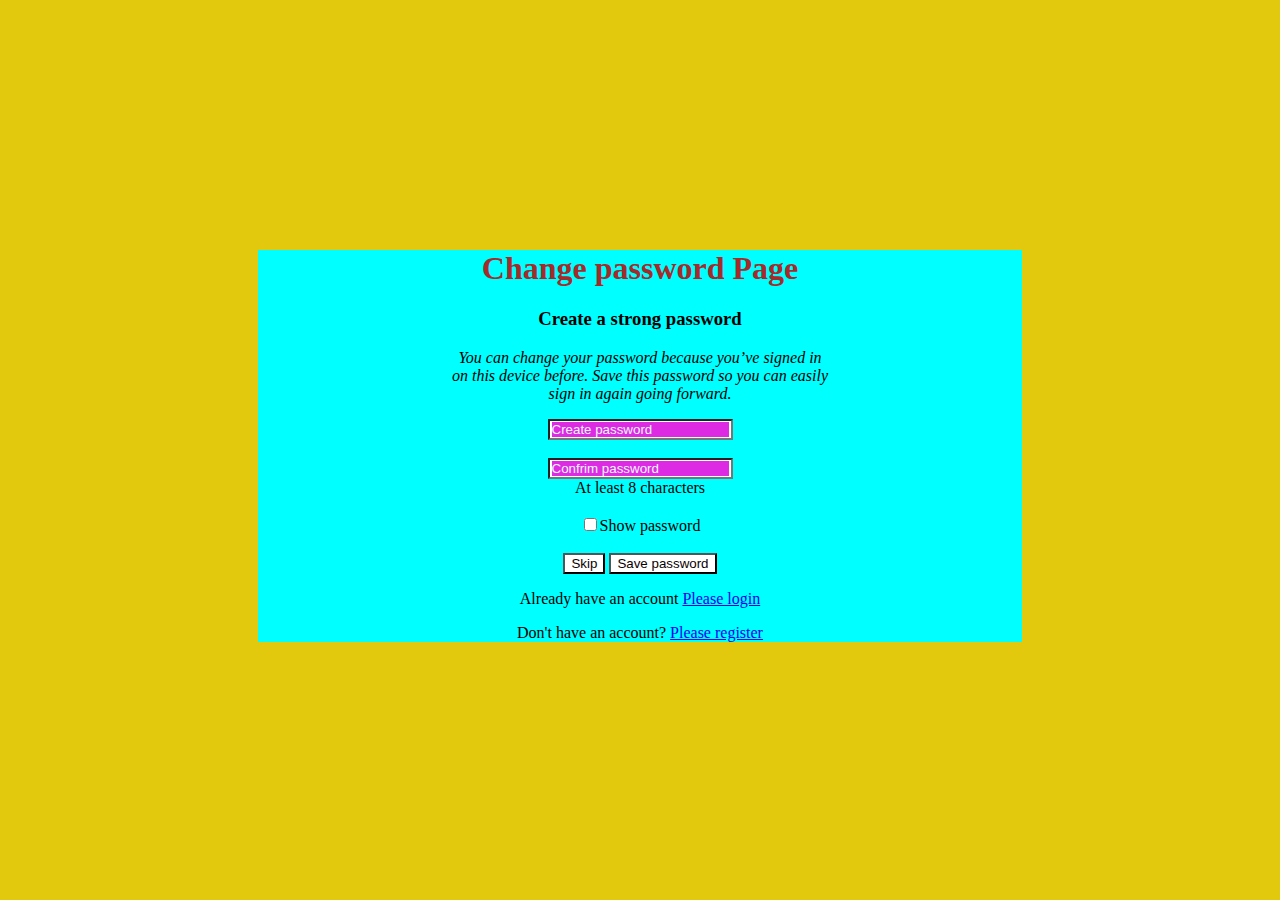
<file: index.html>
<!DOCTYPE html>
<html>
    <head>
        <title>Fogot Password</title>
        <link rel="stylesheet" href="style.css">
    </head>
    <body>
        <div align="center">
            <h1>Change password Page</h1>
            <from>
                <level><h3>Create a strong password</h3></level>
                <p><i>You can change your password because you’ve signed in<br/> on this device before. Save this password so you can easily<br/> sign in again going forward.</i></p>
                <level></level>
                <input type="password" name="Create password" placeholder="Create password"><br/><br/>
                <level></level>
                <input type="password" name="Confrim password" placeholder="Confrim password"><br/>
                <level>At least 8 characters</level><br/><br/>
                <input type="checkbox">Show password<br/><br/>
                <input type="Submit" value="Skip">
                <input type="Submit" value="Save password">
            </from>
            <p>Already have an account <a href="pages/login.html">Please login</a></p>  
            <p>Don't have an account? <a href="pages/register.html">Please register</a></p>
        </div>
    </body>
</html>
</file>
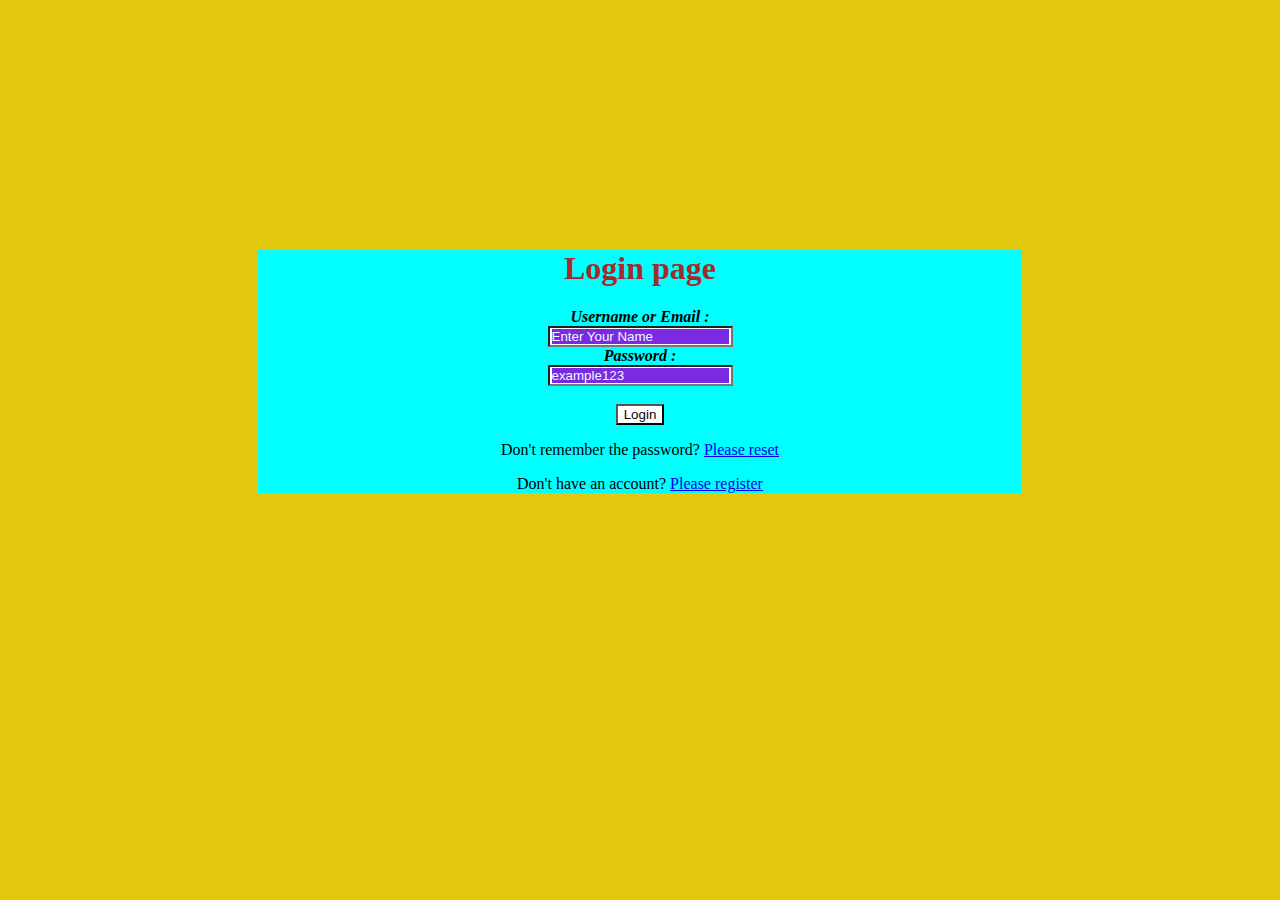
<file: pages/login.html>
<!DOCTYPE html>
<htnl>
    <head>
        <meta charset="UTF-8">
        <title>Log In Page</title>
        <link rel="stylesheet" href="style.css">
    </head>  
    <body>
        <div align="center">
            <h1>Login page</h1>
            <from>
                <label for="username or email"><b><i>Username or Email :</i></b></label><br/>
                <input type="text" name="username or email" placeholder="Enter Your Name"><br/>
                <label><b><i>Password :</i></b></label><br/>
                <input type="password" name="password" placeholder="example123"><br/><br/>
                <input type="Submit" value="Login">
            </from>
            <p>Don't remember the password? <a href="../index.html">Please reset</a></p>
            <p>Don't have an account? <a href="register.html">Please register</a></p>
        </div>
    </body> 
</htnl>
</file>
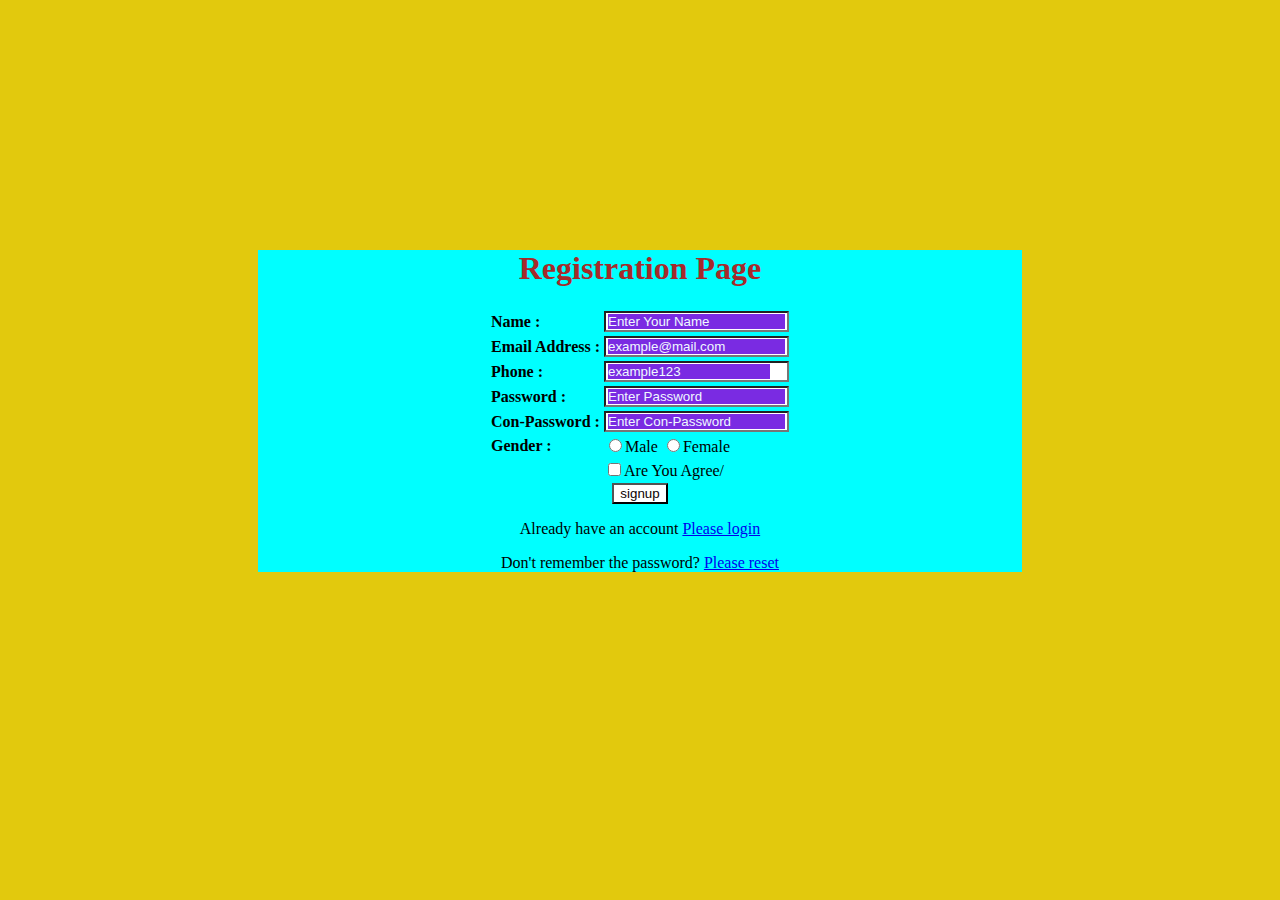
<file: pages/register.html>
<!DOCTYPE html>
<html>
    <head>
        <title>Registration Page</title>
        <link rel="stylesheet" href="style.css">
    </head>
    <body>
        <div align="center">
            <h1>Registration Page</h1>
            <form> 
                <table>
                    <tr>
                        <td><b>Name :</b></td>
                        <td><input type="text" name="name" placeholder="Enter Your Name" required></td>
                    </tr>
                    <tr>
                        <td><b>Email Address :</td>
                        <td><input type="Email" name="email" placeholder="example@mail.com"></td>
                    </tr>
                    <tr>
                        <td><b>Phone :</b></td>
                        <td><input type="number" name="number" placeholder="example123"></td>
                    </tr>
                    <tr>
                        <td><b>Password :</b></td>
                        <td><input type="Password" name="Password" placeholder="Enter Password"></td>
                    </tr>
                    <tr>
                        <td><b>Con-Password :</b></td>
                        <td><input type="Password" name="Password" placeholder="Enter Con-Password"></td>
                    </tr>
                    <tr>
                        <td><b>Gender :</b></td>
                        <td>
                            <input type="radio" name="gender" placeholder="">Male
                            <input type="radio" name="gender" placeholder="">Female
                        </td> 
                    </tr>       
                    <tr>
                        <td></td>
                        <td><input type="checkbox">Are You Agree/</td>
                    </tr>         
                </table> 
                        <input type="submit" value="signup"> 
            </form>
            <p>Already have an account <a href="login.html">Please login</a></p>
            <p>Don't remember the password? <a href="../index.html">Please reset</a></p>
            
        </div>
    </body>
</html>
</file>
<file: style.css>
body{
  background-color: #e2c90d;
}
h1{
  color: #a52a2a;
}
body div{
  background-color: #00ffff;
  margin: 250px;
}
input{
  background-color:#ffffff;
  color:#0c0101;
}
input:hover{
  background-color: #000000;
  color: aliceblue;
  transition:1s;
}
input:focus{
  background-color: #0e020efd;
}
input::placeholder{
  background-color: #dc2be2;
  color: #f0f8ff;
}
</file>
<file: pages/style.css>
body{
  background-color: #e2c90d;
}
h1{
  color: #a52a2a;
}
body div{
  background-color: #00ffff;
  margin: 250px;
}

input{
  background-color:#ffffff;
  color:#0c0101;
}
input:hover{
  background-color: #000000;
  color: #f0f8ff;
  transition:1s;
}
input:focus{
  background-color: #0f010f;
}
input::placeholder{
  background-color: #7a2be2;
  color: #f0f8ff;
}
</file>
